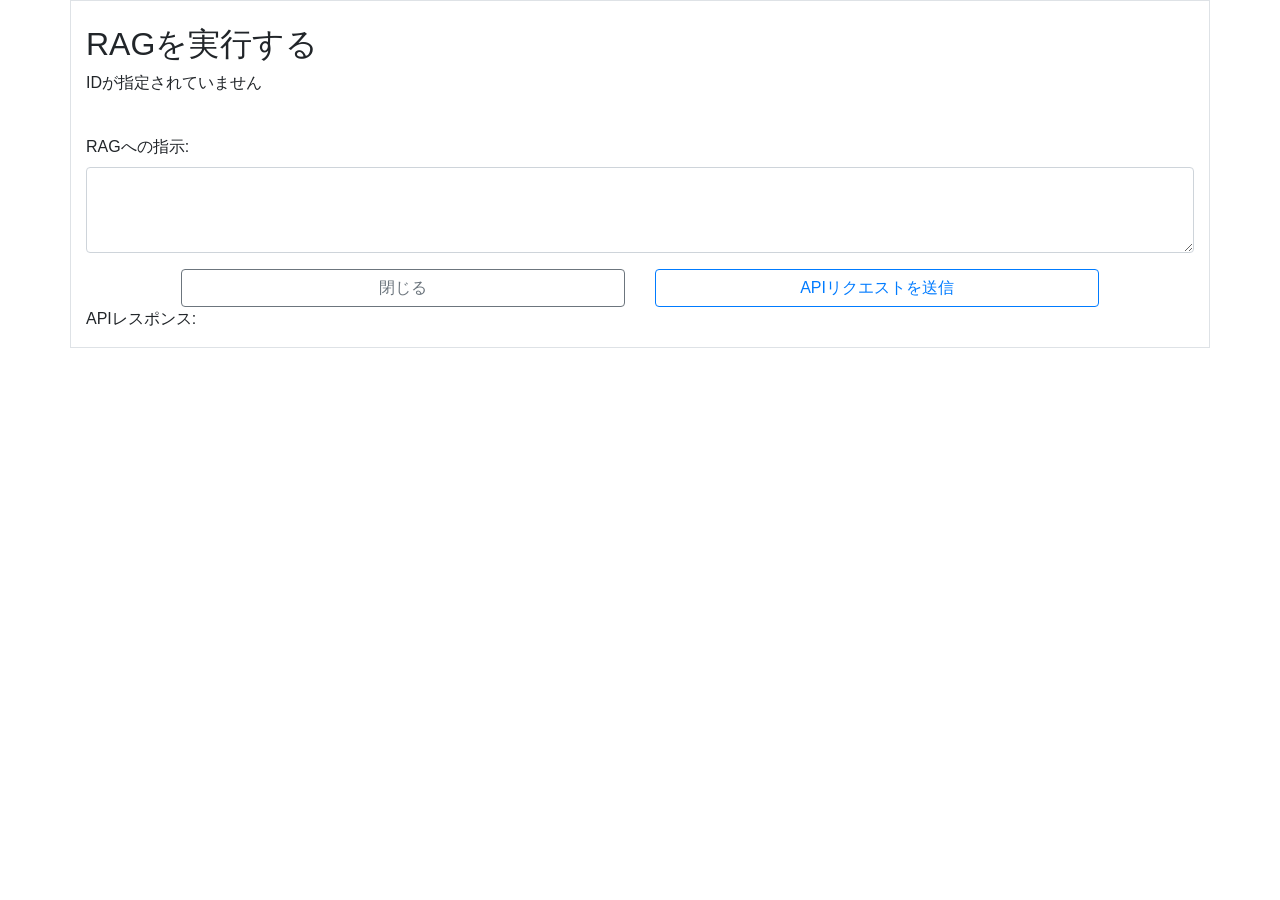
<file: index.html>
<!DOCTYPE html>
<html lang="ja">
<head>
    <!-- Required meta tags -->
    <meta charset="utf-8">
    <meta name="viewport" content="width=device-width, initial-scale=1, shrink-to-fit=no">

    <!-- Bootstrap CSS -->
    <link rel="stylesheet" href="https://stackpath.bootstrapcdn.com/bootstrap/4.1.3/css/bootstrap.min.css" integrity="sha384-MCw98/SFnGE8fJT3GXwEOngsV7Zt27NXFoaoApmYm81iuXoPkFOJwJ8ERdknLPMO" crossorigin="anonymous">
    <title>API Request</title>
</head>
<body>
    <!-- <div class="border col-7"> -->
    <div class="container border">
        <br>
            <h2>RAGを実行する</h2>
            <p id="display-id">ID: </p>
        </br>
        <!-- <input type="text" id="input-text" placeholder="テキストを入力"> -->
    
        <div class="row">
            <div class="col-md">
                <div class="form-group">
                    <label>RAGへの指示: </label>
                    <form>
                        <textarea name="" id="input-text" class="form-control" rows="3"></textarea>
                    </form>    
                </div>
            </div> 
        </div>
        <div class="row center-block text-center">
            <div class="col-1">
            </div>
            <div class="col-5">
                <button type="button" class="btn btn-outline-secondary btn-block">閉じる</button>
            </div>
            <div class="col-5">
                <button type="button" class="btn btn-outline-primary btn-block" id="send-request">APIリクエストを送信</button>
            </div>
        </div>    
        <p id="api-response">APIレスポンス: </p>
    </div>

    <script>
        // 現在のURLを取得
        const url = new URL(window.location.href);

        // URLのクエリパラメータからidを取得
        const id = url.searchParams.get('id');

        // 取得したidを画面上に表示
        if (id) {
            document.getElementById('display-id').textContent = `ID: ${id}`;
        } else {
            document.getElementById('display-id').textContent = 'IDが指定されていません';
        }

        // ボタンのクリックイベントを設定
        document.getElementById('send-request').addEventListener('click', () => {
            const inputText = document.getElementById('input-text').value;

            if (id && inputText) {
                // APIリクエストを送信
                fetch(`http://localhost/rag?id=${id}&text=${encodeURIComponent(inputText)}`)
                    .then(response => response.json())
                    .then(data => {
                        // APIレスポンスを画面上に表示
                        document.getElementById('api-response').textContent = `APIレスポンス: ${JSON.stringify(data)}`;
                    })
                    .catch(error => {
                        document.getElementById('api-response').textContent = `エラー: ${error}`;
                    });
            } else {
                document.getElementById('api-response').textContent = 'IDとテキストの両方を入力してください。';
            }
        });
    </script>
    <!-- Optional JavaScript -->
    <!-- jQuery first, then Popper.js, then Bootstrap JS -->
    <script src="https://code.jquery.com/jquery-3.3.1.slim.min.js" integrity="sha384-q8i/X+965DzO0rT7abK41JStQIAqVgRVzpbzo5smXKp4YfRvH+8abtTE1Pi6jizo" crossorigin="anonymous"></script>
    <script src="https://cdnjs.cloudflare.com/ajax/libs/popper.js/1.14.3/umd/popper.min.js" integrity="sha384-ZMP7rVo3mIykV+2+9J3UJ46jBk0WLaUAdn689aCwoqbBJiSnjAK/l8WvCWPIPm49" crossorigin="anonymous"></script>
    <script src="https://stackpath.bootstrapcdn.com/bootstrap/4.1.3/js/bootstrap.min.js" integrity="sha384-ChfqqxuZUCnJSK3+MXmPNIyE6ZbWh2IMqE241rYiqJxyMiZ6OW/JmZQ5stwEULTy" crossorigin="anonymous"></script>
</body>
</html>
</file>
